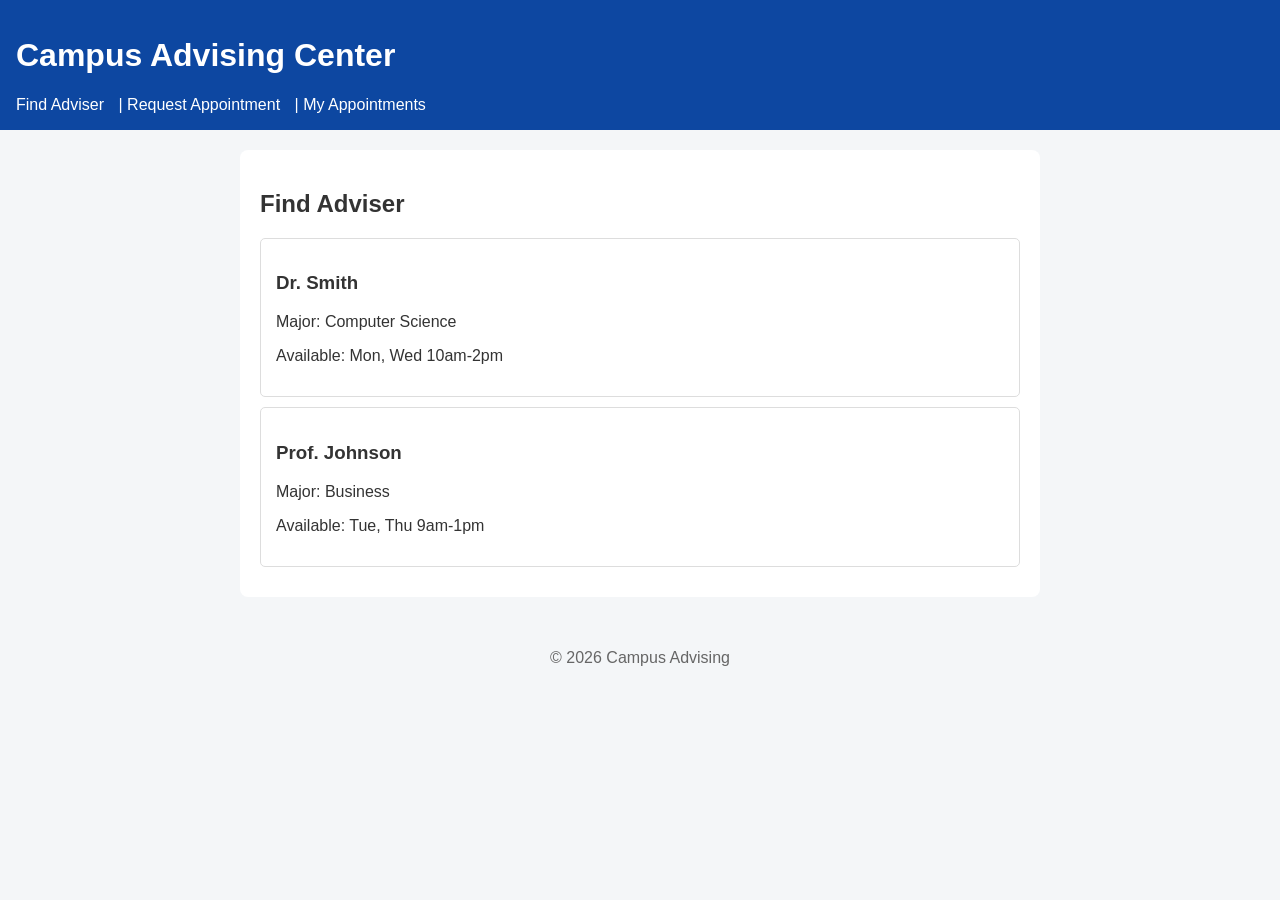
<file: index.html>
<!DOCTYPE html>
<html lang="en">
<head>
  <meta charset="UTF-8">
  <meta name="viewport" content="width=device-width, initial-scale=1.0">
  <title>Campus Advising</title>
  <link rel="stylesheet" href="styles.css">
</head>
<body>
  <header>
    <h1>Campus Advising Center</h1>
    <nav aria-label="Main">
      <a href="index.html">Find Adviser</a> |
      <a href="booking.html">Request Appointment</a> |
      <a href="appointments.html">My Appointments</a>
    </nav>
  </header>

  <main>
    <h2>Find Adviser</h2>
    <div class="adviser">
      <h3>Dr. Smith</h3>
      <p>Major: Computer Science</p>
      <p>Available: Mon, Wed 10am-2pm</p>
    </div>
    <div class="adviser">
      <h3>Prof. Johnson</h3>
      <p>Major: Business</p>
      <p>Available: Tue, Thu 9am-1pm</p>
    </div>
  </main>

  <footer>
    <p>&copy; 2026 Campus Advising</p>
  </footer>
</body>
</html>
</file>
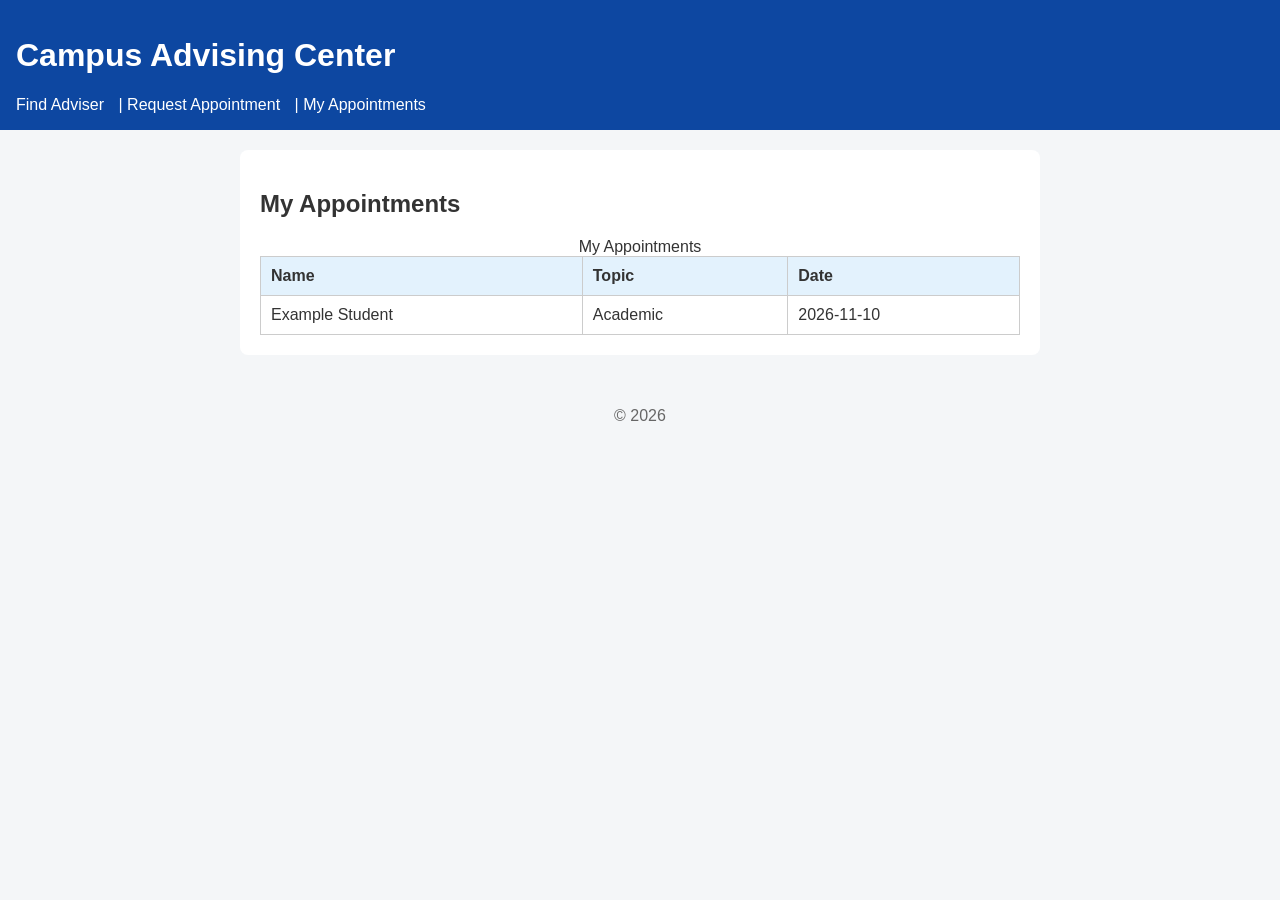
<file: appointments.html>
<!DOCTYPE html>
<html lang="en">
<head>
  <meta charset="UTF-8">
  <meta name="viewport" content="width=device-width, initial-scale=1.0">
  <title>My Appointments</title>
  <link rel="stylesheet" href="styles.css">
</head>
<body>
  <header>
    <h1>Campus Advising Center</h1>
    <nav>
      <a href="index.html">Find Adviser</a> |
      <a href="booking.html">Request Appointment</a> |
      <a href="appointments.html">My Appointments</a>
    </nav>
  </header>

  <main>
    <h2>My Appointments</h2>
    <table>
      <caption>My Appointments</caption>
      <thead>
        <tr>
          <th scope="col">Name</th>
          <th scope="col">Topic</th>
          <th scope="col">Date</th>
        </tr>
      </thead>
      <tbody>
        <tr>
          <td>Example Student</td>
          <td>Academic</td>
          <td>2026-11-10</td>
        </tr>
      </tbody>
    </table>
  </main>

  <footer>
    <p>&copy; 2026</p>
  </footer>
</body>
</html>
</file>
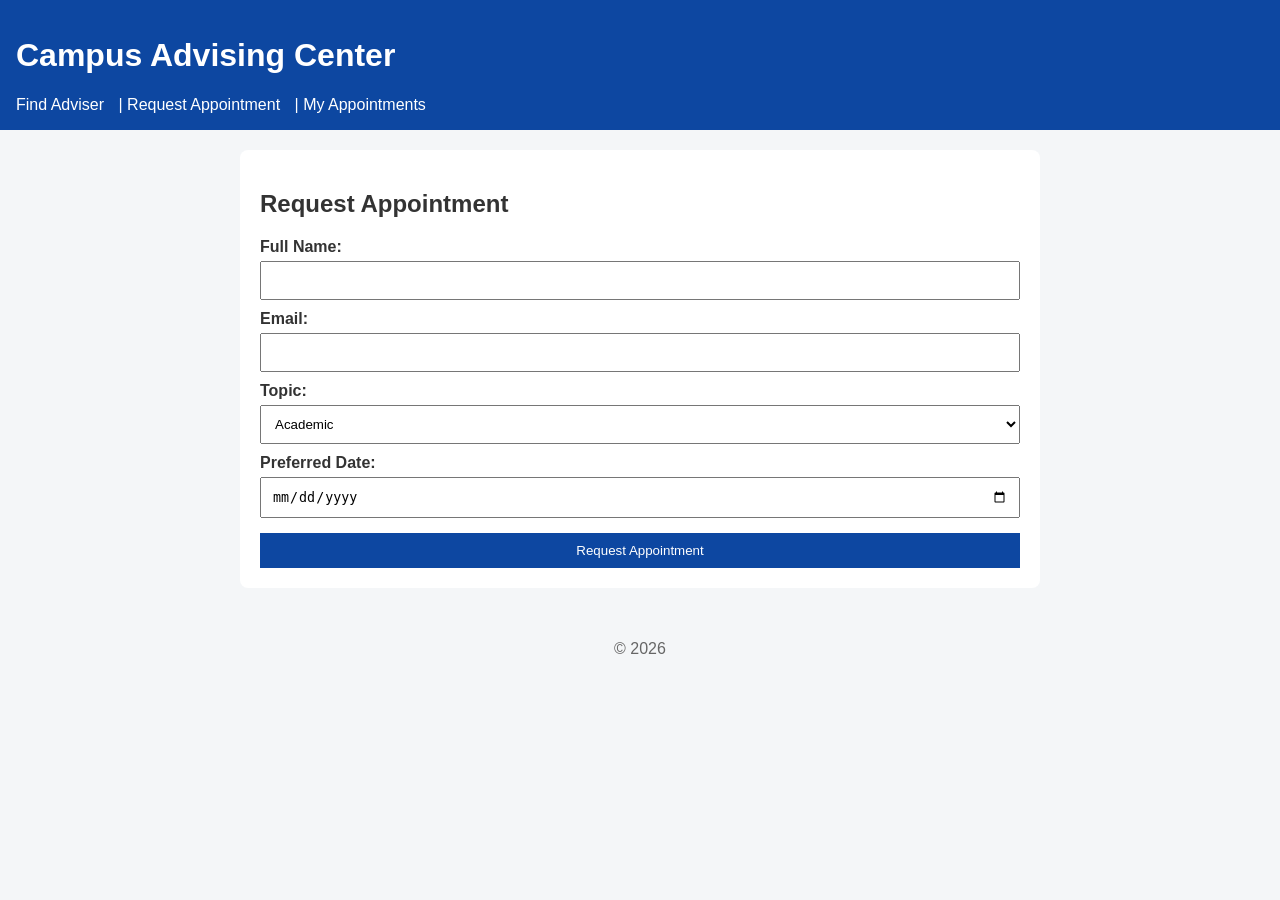
<file: booking.html>
<!DOCTYPE html>
<html lang="en">
<head>
  <meta charset="UTF-8">
  <meta name="viewport" content="width=device-width, initial-scale=1.0">
  <title>Request Appointment</title>
  <link rel="stylesheet" href="styles.css">
</head>
<body>
  <header>
    <h1>Campus Advising Center</h1>
    <nav>
      <a href="index.html">Find Adviser</a> |
      <a href="booking.html">Request Appointment</a> |
      <a href="appointments.html">My Appointments</a>
    </nav>
  </header>

  <main>
    <h2>Request Appointment</h2>
    <form action="save.php" method="POST">
      <label for="full_name">Full Name:</label>
      <input type="text" id="full_name" name="full_name" required>

      <label for="email">Email:</label>
      <input type="email" id="email" name="email" required>

      <label for="topic">Topic:</label>
      <select id="topic" name="topic">
        <option>Academic</option>
        <option>Career</option>
        <option>Personal</option>
      </select>

      <label for="date">Preferred Date:</label>
      <input type="date" id="date" name="appointment_date" required>

      <button type="submit">Request Appointment</button>
    </form>
  </main>

  <footer>
    <p>&copy; 2026</p>
  </footer>
</body>
</html>
</file>
<file: styles.css>
* {
  box-sizing: border-box;
}

body {
  font-family: Arial, sans-serif;
  margin: 0;
  background: #f4f6f8;
  color: #333;
}

header {
  background: #0d47a1;
  color: white;
  padding: 1rem;
}

header a {
  color: white;
  text-decoration: none;
  margin-right: 10px;
}

main {
  max-width: 800px;
  margin: 20px auto;
  background: white;
  padding: 20px;
  border-radius: 8px;
}

.adviser {
  border: 1px solid #ddd;
  padding: 15px;
  margin-bottom: 10px;
  border-radius: 5px;
}

form label {
  display: block;
  margin-top: 10px;
  font-weight: bold;
}

form input,
form select,
form button {
  width: 100%;
  padding: 10px;
  margin-top: 5px;
}

form button {
  background: #0d47a1;
  color: white;
  border: none;
  margin-top: 15px;
  cursor: pointer;
}

table {
  width: 100%;
  border-collapse: collapse;
  margin-top: 15px;
}

th, td {
  border: 1px solid #ccc;
  padding: 10px;
  text-align: left;
}

th {
  background: #e3f2fd;
}

footer {
  text-align: center;
  padding: 1rem;
  margin-top: 20px;
  color: #666;
}
</file>
